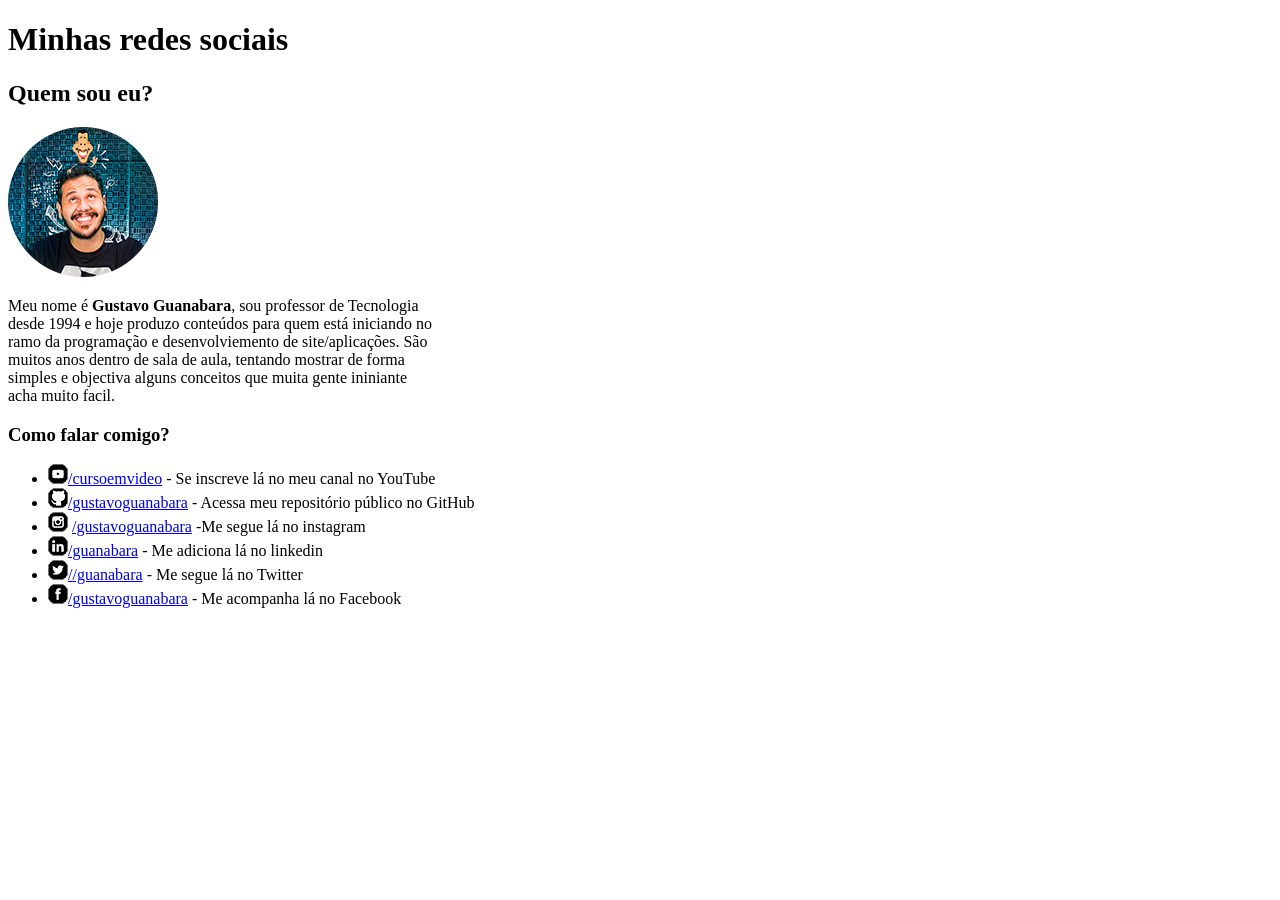
<file: Desafios/desafio 001/index.html>
<!DOCTYPE html>
<html lang="en">
<head>
    <meta charset="UTF-8">
    <meta name="viewport" content="width=device-width, initial-scale=1.0">
    <link rel="shortcut icon" href="Fotos e ícones/foto-perfil-guanabara.png" type="image/x-icon">
    <title>Social</title>
</head>
<body>
    <h1>Minhas redes sociais</h1>
    <h2>Quem sou eu?</h2>
    <img src="Fotos e ícones/foto-perfil-guanabara.png" alt="foto de perfil-guanabara">
    
<p>Meu nome é <b>Gustavo Guanabara</b>, sou professor de Tecnologia <br>
    desde 1994 e hoje produzo conteúdos para quem está iniciando no <br>ramo da programação e desenvolviemento de site/aplicações. São <br>muitos anos dentro de sala de aula, tentando mostrar de forma <br>simples e objectiva alguns conceitos que muita gente ininiante  <br>acha muito facil.
</p>

        <h3>Como falar comigo?</h3>
        <ul type="disc">
            <li><img src="Fotos e ícones/icone-youtube.png" alt="icone youtube"><a href="https://www.youtube.com/@CursoemVideo" target="_blank" rel="external">/cursoemvideo</a> - Se inscreve lá no meu canal no YouTube</li>
            
            <li><img src="Fotos e ícones/icone-github.png" alt="icone-github"><a href="https://github.com/gustavoguanabara" target="_blank" rel="external">/gustavoguanabara</a> - Acessa meu repositório público no GitHub</li>

            <li><img src="Fotos e ícones/icone-instagram.png" alt="icone-instagram"> <a href="https://www.instagram.com/gustavoguanabara/?hl=pt" target="_blank" rel="external">/gustavoguanabara</a> -Me segue lá no instagram</li>

            <li><img src="Fotos e ícones/icone-linkedin.png" alt="icone-linkedin"><a href="https://br.linkedin.com/in/guanabara" target="_blank" rel="external">/guanabara</a> - Me adiciona lá no linkedin</li>

            <li><img src="Fotos e ícones/icone-twitter.png" alt="icone-twitter"><a href="https://twitter.com/guanabara?ref_src=twsrc%5Egoogle%7Ctwcamp%5Eserp%7Ctwgr%5Eauthor" target="_blank" rel="external">//guanabara</a> - Me segue lá no Twitter</li>

            <li><img src="Fotos e ícones/icone-facebook.png" alt="icone-facebook"><a href="https://www.facebook.com/gustavoguanabara/?locale=pt_BR" target="_blank" rel="external">/gustavoguanabara</a> - Me acompanha lá no Facebook</li>
        </ul>
</body>
</html>
</file>
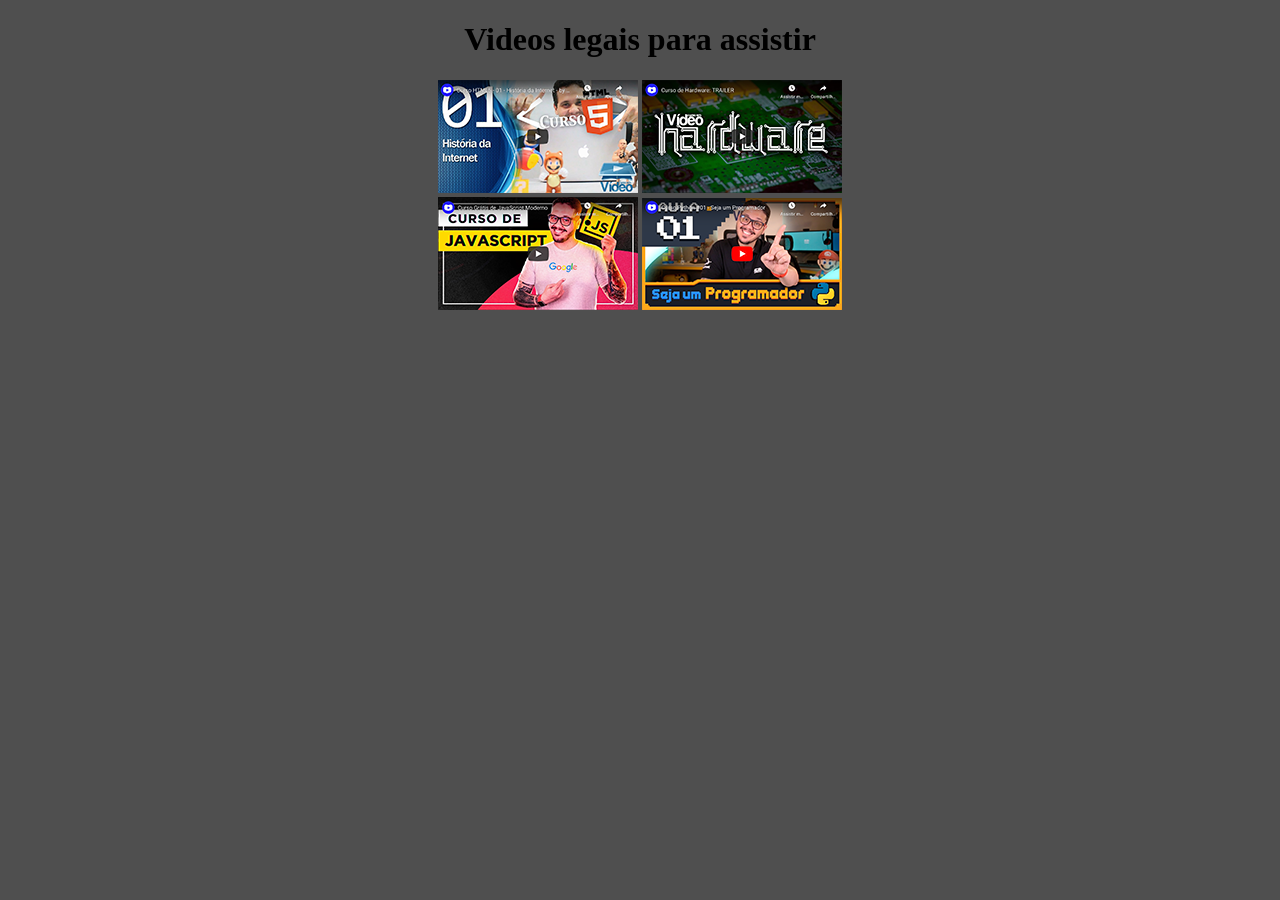
<file: Desafios/desafio 002/index.html>
<!DOCTYPE html>
<html lang="pt-br">
<head>
    <meta charset="UTF-8">
    <meta name="viewport" content="width=device-width, initial-scale=1.0">
    <link rel="stylesheet" href="imagens/thumb-python.png">
    <style>
       body{
        text-align: center;
        background-color: rgba(0, 0, 0, 0.692);
       }
     </style>
    <title>Exercicio 2</title>
</head>
<body>
   <h1>Videos legais para assistir</h1>
  <a href="htmlplay.html" target="_blank" rel="noopener noreferrer"><img src="imagens/thumb-html.png" alt="thumb1"></a>
  <a href="hardware.html" target="_blank" rel="noopener noreferrer"><img src="imagens/thumb-hardware.png" alt="thumb2"></a> <br>
  <a href="js.html" target="_blank" rel="noopener noreferrer"><img src="imagens/thumb-js.png" alt="thumb3"></a>
  <a href="phyton.html" target="_blank" rel="noopener noreferrer"><img src="imagens/thumb-python.png" alt="thumb4"></a>
</html>
</file>
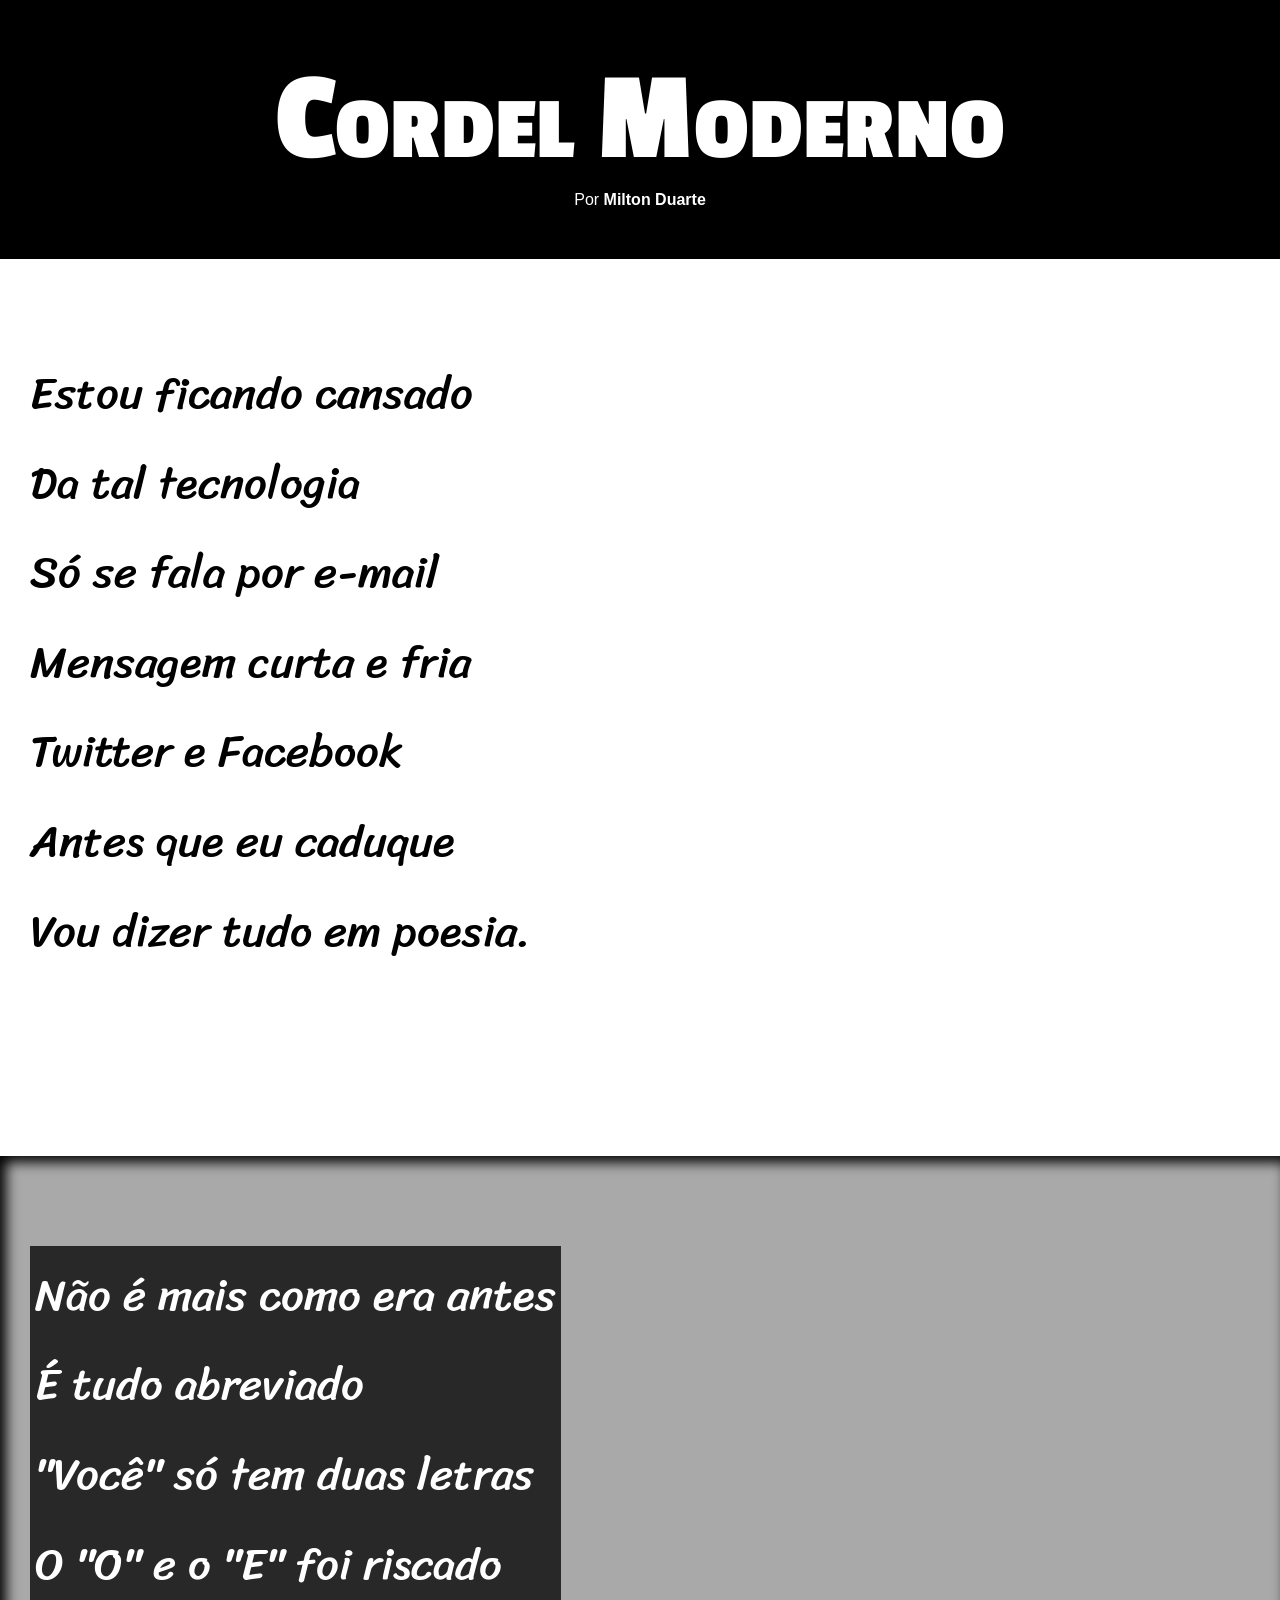
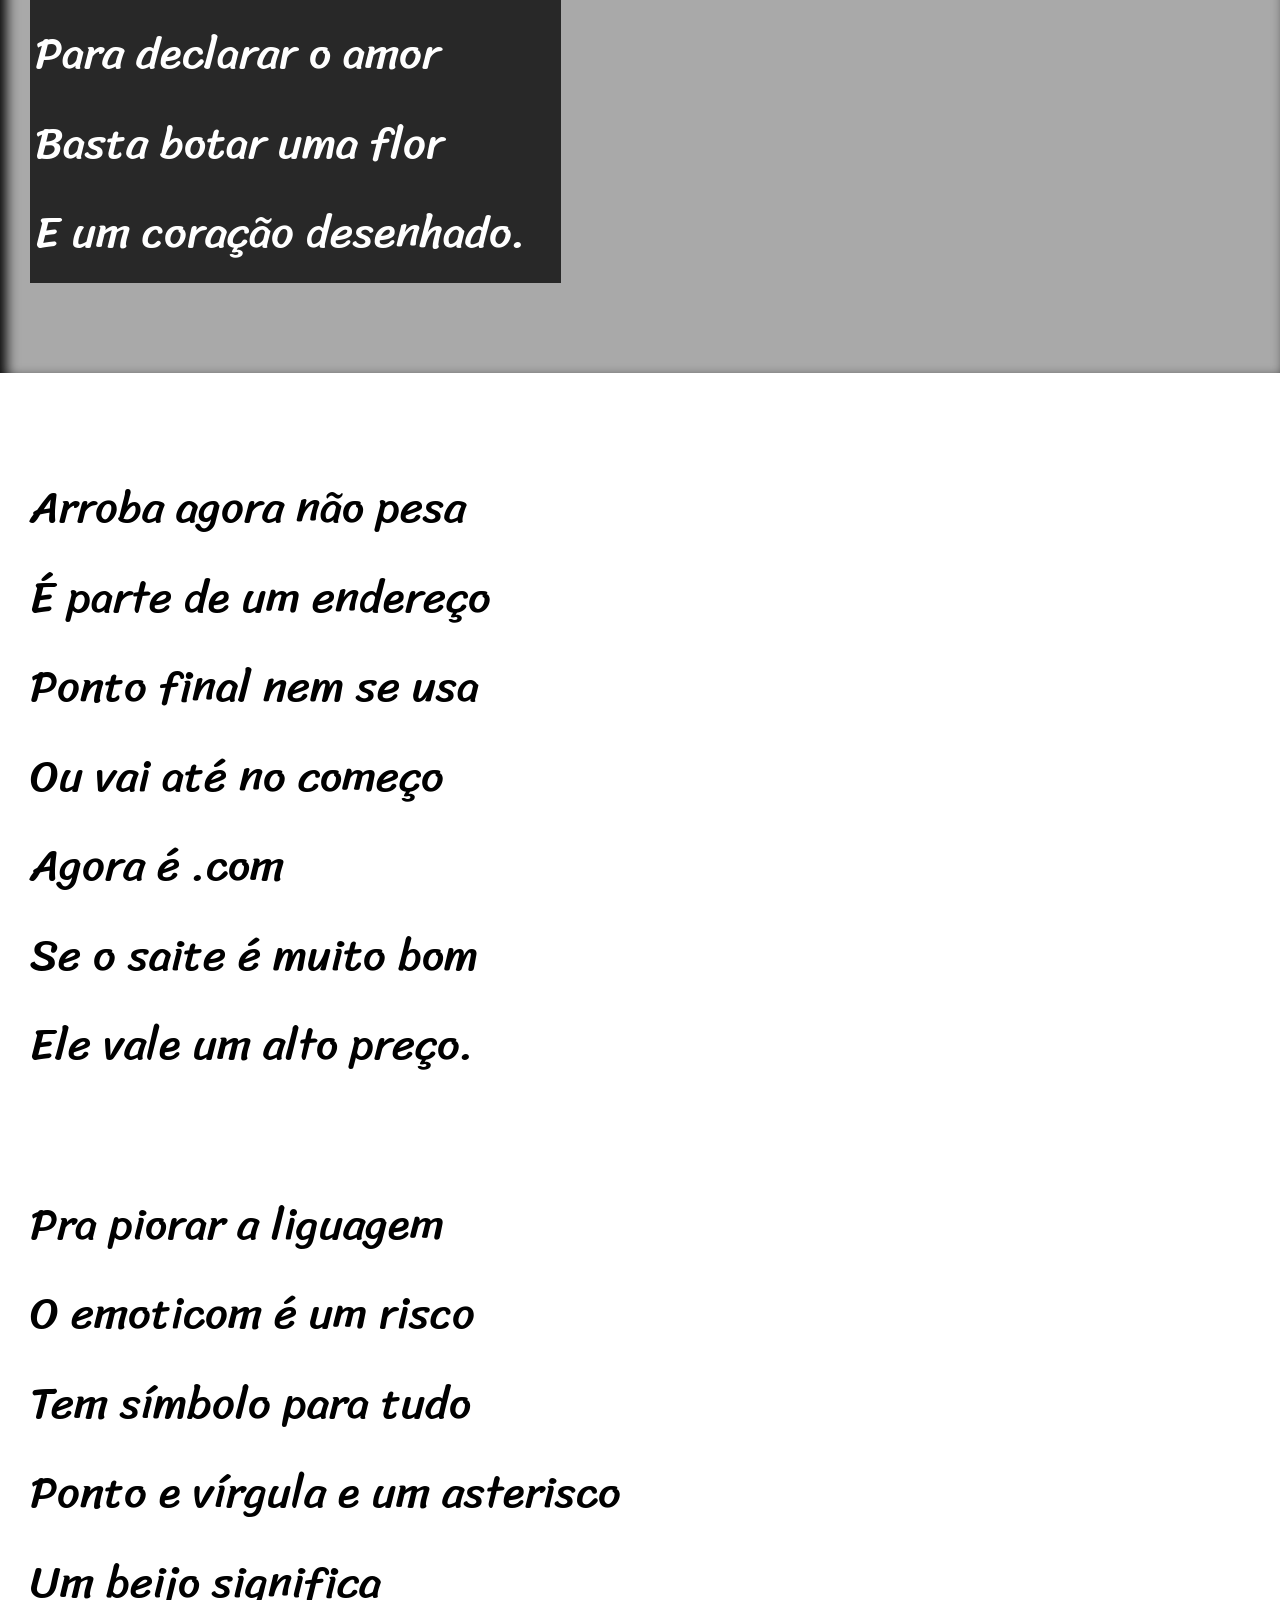
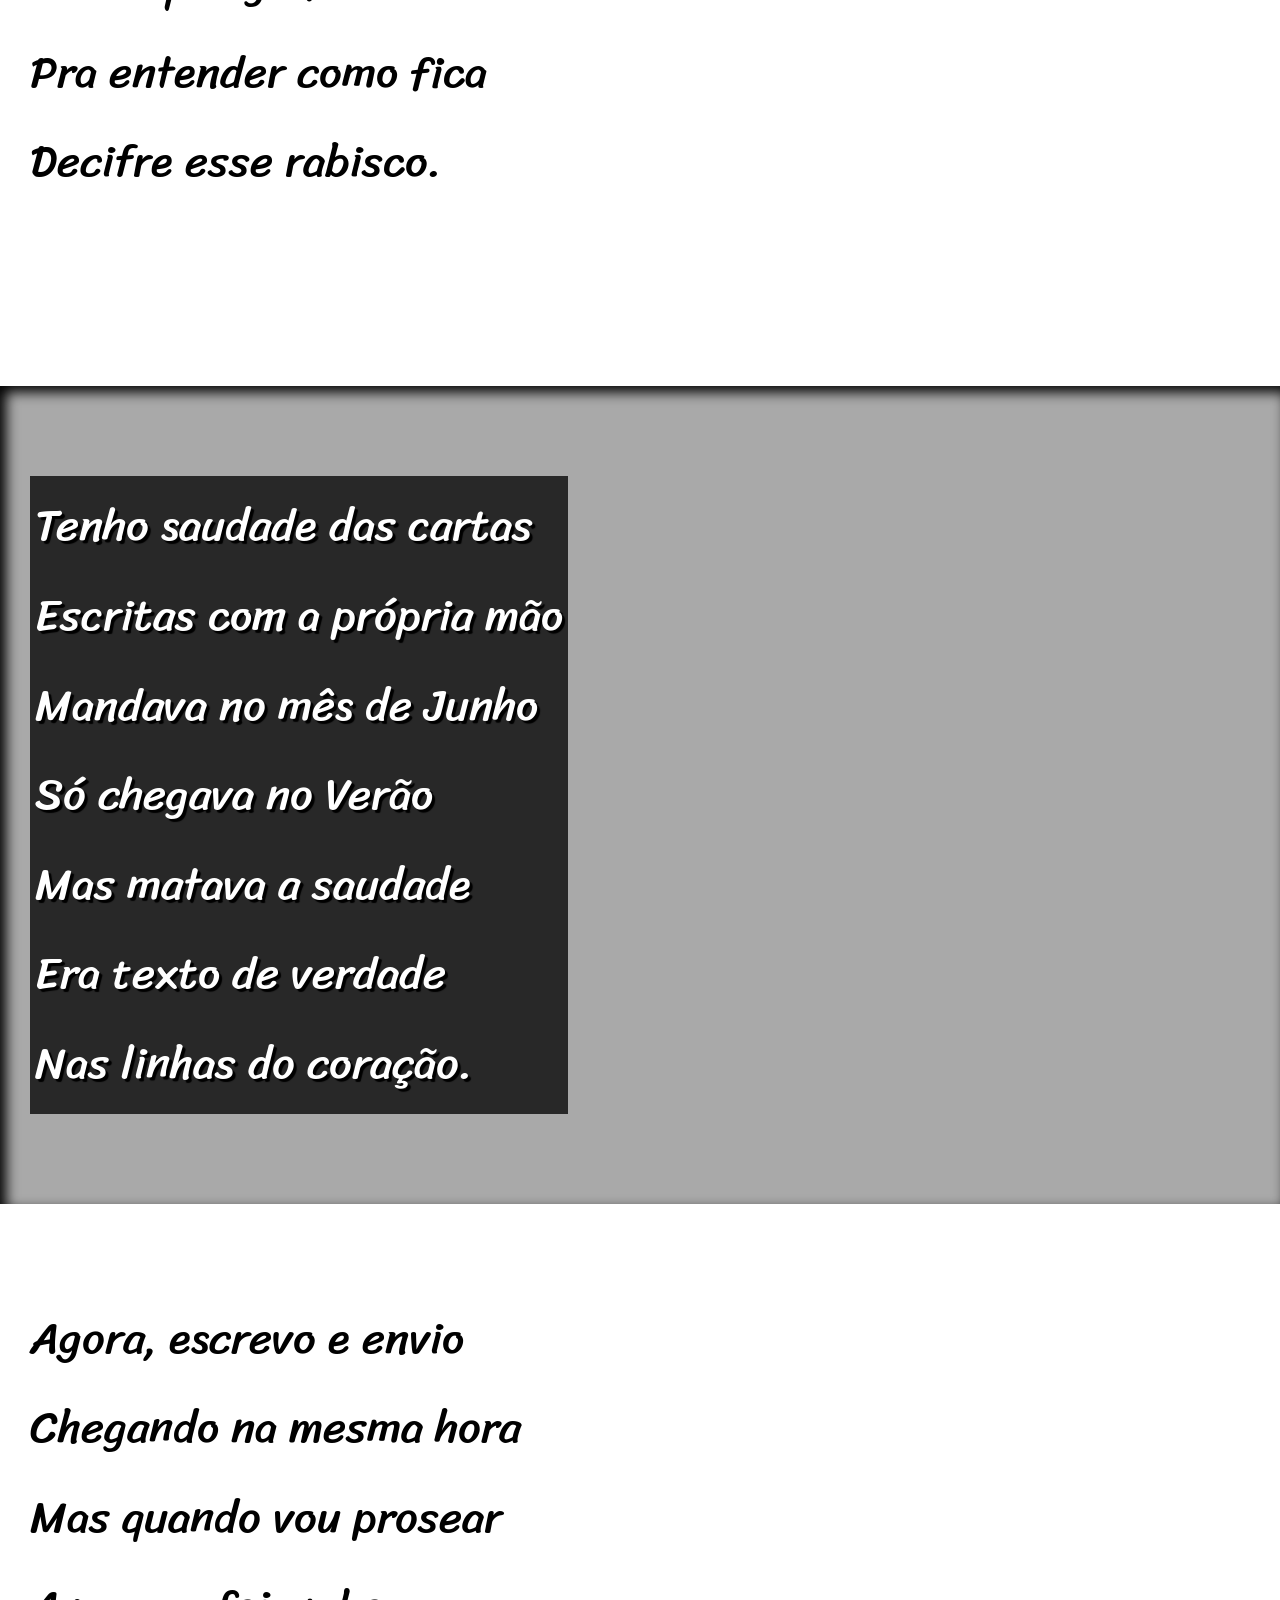
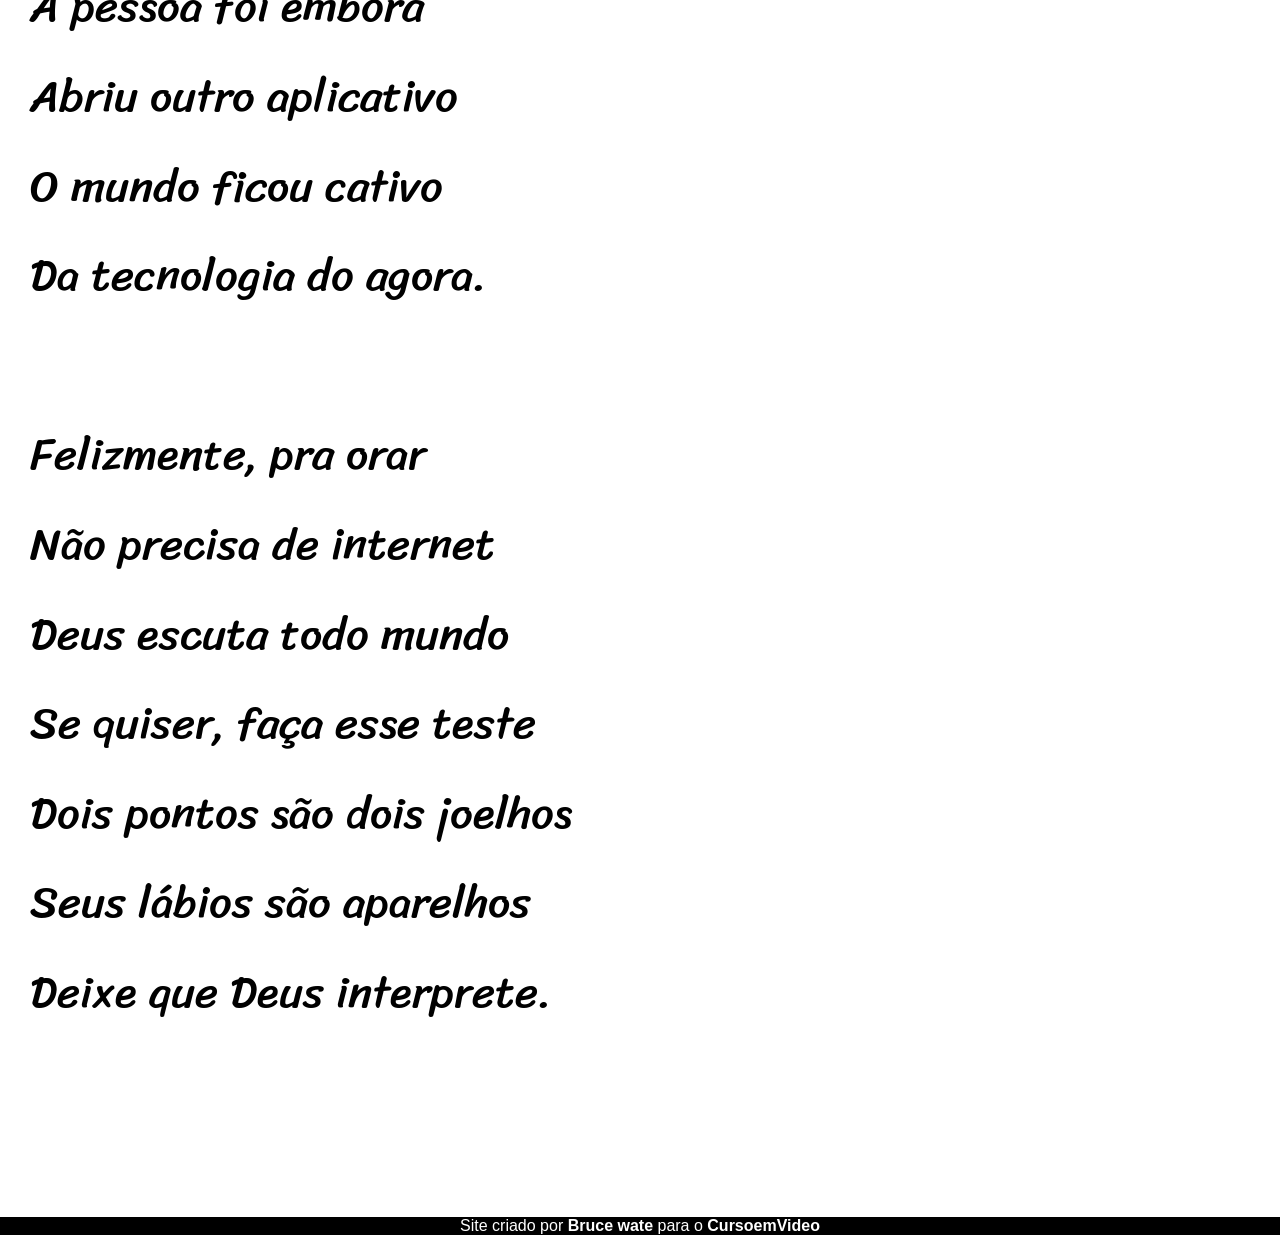
<file: Desafios/desafio 003/index.html>
<!DOCTYPE html>
<html lang="pt-br">
<head>
    <meta charset="UTF-8">
    <meta name="viewport" content="width=device-width, initial-scale=1.0">
    <title>Projecto Cordel</title>
    <link rel="stylesheet" href="style.css">
</head>
<body>
    <header>
        <h1>
            Cordel Moderno
        </h1>
        <p>
            Por <a href=" https://www.recantodasletras.com.br/poesias/3186743" target="_blank">Milton Duarte</a>
        </p>
    </header>

    <section class="normal">
        <p>
            Estou ficando cansado <br>
            Da tal tecnologia <br>
            Só se fala por e-mail <br>
            Mensagem curta e fria <br>
            Twitter e Facebook <br>
            Antes que eu caduque <br>
            Vou dizer tudo em poesia. 
        </p>
    </section>

    <section class="imagem" id="img1">
        <p>
            Não é mais como era antes <br>
            É tudo abreviado <br>
            "Você" só tem duas letras <br>
            O "O" e o "E" foi riscado <br>
            Para declarar o amor <br>
            Basta botar uma flor <br>
            E um coração desenhado. 
        </p>
    </section>


    <section class="normal">
        <p>
            Arroba agora não pesa <br>
            É parte de um endereço <br>
            Ponto final nem se usa <br>
            Ou vai até no começo <br>
            Agora é .com <br>
            Se o saite é muito bom <br>
            Ele vale um alto preço.
        </p>
       <p>
           
           Pra piorar a liguagem <br>
           O emoticom é um risco <br>
           Tem símbolo para tudo <br>
           Ponto e vírgula e um asterisco <br>
           Um beijo significa <br>
           Pra entender como fica <br>
           Decifre esse rabisco. 
       </p>
    </section>

    <section class="imagem" id="img2">
        <p>
            Tenho saudade das cartas <br>
            Escritas com a própria mão <br>
            Mandava no mês de Junho <br>
            Só chegava no Verão <br>
            Mas matava a saudade <br>
            Era texto de verdade <br>
            Nas linhas do coração. 
        </p>
    </section>


    <section class="normal">
        <p>
            Agora, escrevo e envio <br>
            Chegando na mesma hora <br>
            Mas quando vou prosear <br>
            A pessoa foi embora <br>
            Abriu outro aplicativo <br>
            O mundo ficou cativo <br>
            Da tecnologia do agora.
        </p>
        
        <p>
            Felizmente, pra orar <br>
            Não precisa de internet <br>
            Deus escuta todo mundo <br>
            Se quiser, faça esse teste <br>
            Dois pontos são dois joelhos <br>
            Seus lábios são aparelhos <br>
            Deixe que Deus interprete.
        </p>
    </section>

    <footer>
        <p>Site criado por <a href="https://github.com/Bruce-wate" target="_blank">Bruce wate</a> para o <a href="https://www.youtube.com/@CursoemVideo" target="_blank">CursoemVideo</a></p>
    </footer>
</body>
</html>
</file>
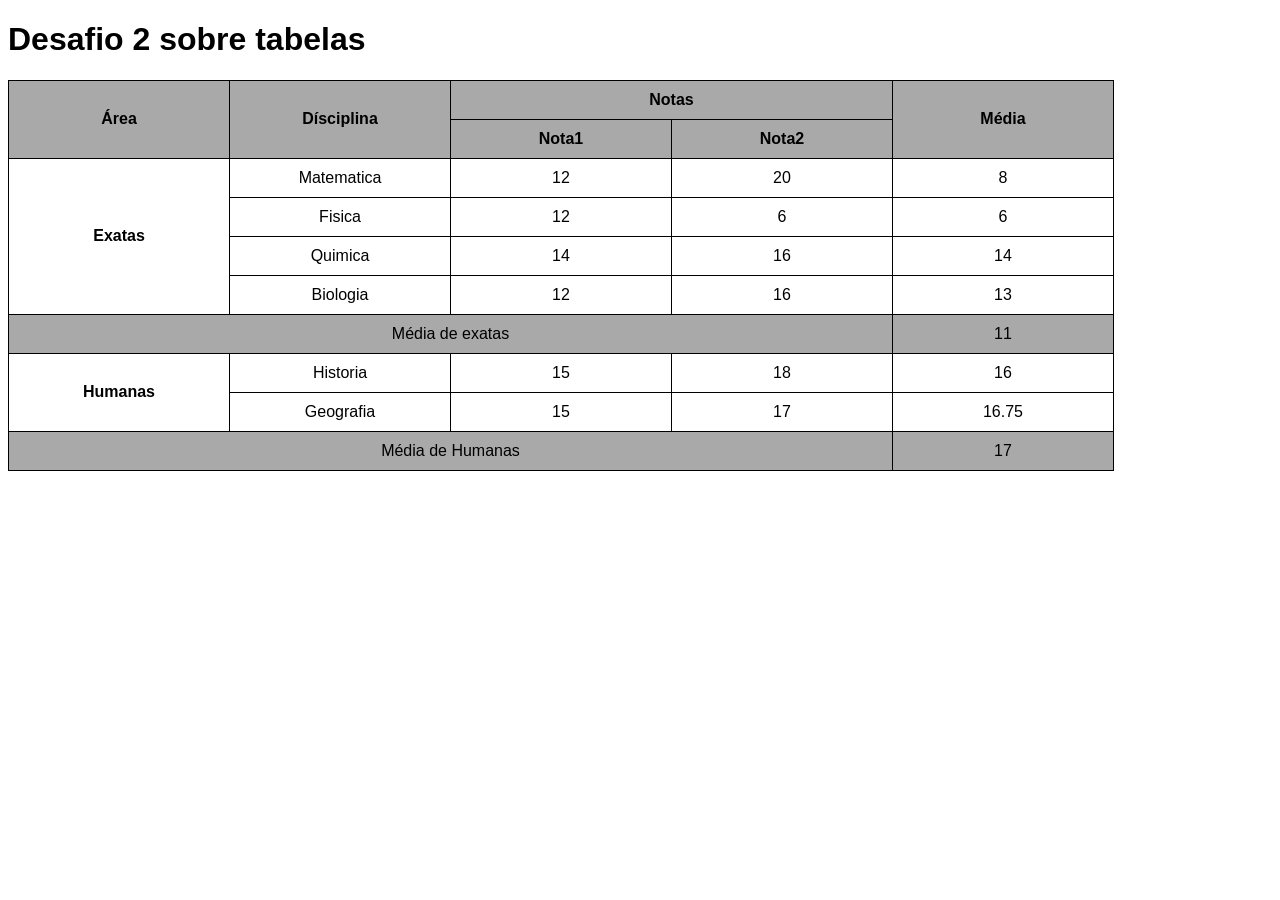
<file: Desafios/desafio 005/index.html>
<!DOCTYPE html>
<html lang="pt-br">
    <head>
        <meta charset="UTF-8" />
        <meta name="viewport" content="width=device-width, initial-scale=1.0" />
        <title>Desafio 4</title>
        <style>
            body {
                font-family: Arial, Helvetica, sans-serif;
            }

            table {
                border-collapse: collapse;
            }

            thead,.media {
                background-color: darkgray;
            }

            td,
            th {
                border: 1px solid black;
                padding: 10px;
                width: 200px;
                text-align: center;
            }
           


        </style>
    </head>
    <body>
        <h1>Desafio 2 sobre tabelas</h1>

        <table>
            <thead>
                <!-- Para fazer com que isso fosse possivel, fizemos com  que 3 das tags ocupassem 2 linhas,enquanto a linha que ia levar as "notas", ocupava 2 colunas -->
                <tr>
                    <th rowspan="2">Área</th>
                    <th rowspan="2">Dísciplina</th>
                    <th colspan="2">Notas</th>
                    <th rowspan="2">Média</th>
                </tr>

                <tr>
                    <th>Nota1</th>
                    <th>Nota2</th> 
                </tr>
            </thead>

            <tbody>
                <tr>
                    <th rowspan="4">Exatas</th>
                    <td>Matematica</td>
                    <td>12</td>
                    <td>20</td>
                    <td>8</td>
                </tr>
                <tr>
                    <td>Fisica</td>
                    <td>12</td>
                    <td>6</td>
                    <td>6</td>
                </tr>
                <tr>
                    <td>Quimica</td>
                    <td>14</td>
                    <td>16</td>
                    <td>14</td>
                </tr>
                <tr>
                    <td>Biologia</td>
                    <td>12</td>
                    <td>16</td>
                    <td>13</td>
                </tr>
                
                <tr>
                    <td class="media" colspan="4">Média de exatas</td>
                    <td class="media">11</td>
                </tr>
                <tr>
                    <th rowspan="2">Humanas</th>
                    <td>Historia</td>
                    <td>15</td>
                    <td>18</td>
                    <td>16</td>
                </tr>
                <tr>
                    <td>Geografia</td>
                    <td>15</td>
                    <td>17</td>
                    <td>16.75</td>
                </tr>

                <tr>
                    <td class="media" colspan="4">Média de Humanas</td>
                    <td class="media">17</td>
                </tr>
            </tbody>
        </table>
    </body>
</html>
</file>
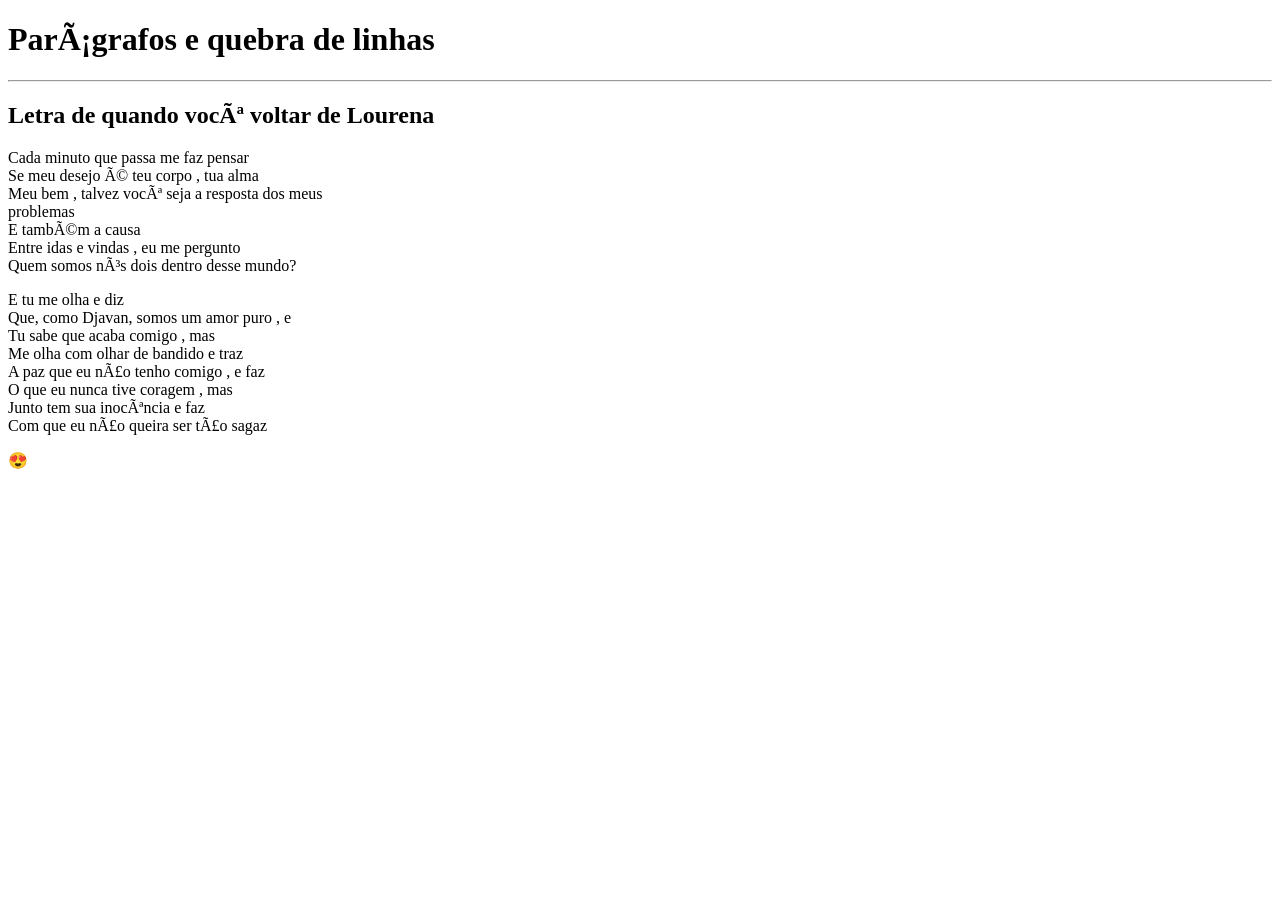
<file: exercicios/ex002/index.html>
<!DOCTYPE html>
<html lang="pt-br"
    <meta charset="UTF-8">
    <meta name="viewport" content="width=device-width, initial-scale=1.0">
    <title> Parágrafos</title>
</head>
<body>
    <h1>Parágrafos e quebra de linhas</h1>
    <hr>
    <h2>Letra de quando você voltar de Lourena</h2>
    <p>
        Cada minuto que passa me faz pensar <br>
        Se meu desejo é teu corpo , tua alma <br>
        Meu bem , talvez você seja a resposta dos meus <br>
        problemas <br>
        E também a causa <br>
        Entre idas e vindas , eu me pergunto <br>
        Quem somos nós dois dentro desse mundo?
            <p>E tu me olha e diz <br>
            Que, como Djavan, somos um amor puro , e <br>
            Tu sabe que acaba comigo , mas <br>
            Me olha com olhar de bandido e traz <br>
            A paz que eu não tenho comigo , e faz <br>
            O que eu nunca tive coragem , mas <br>
            Junto tem sua inocência e faz <br>
            Com que eu não queira ser tão sagaz
            </p> 
                <p>
                   &#x1F60D;
                </p>
    </p>
</body>
</html>
</file>
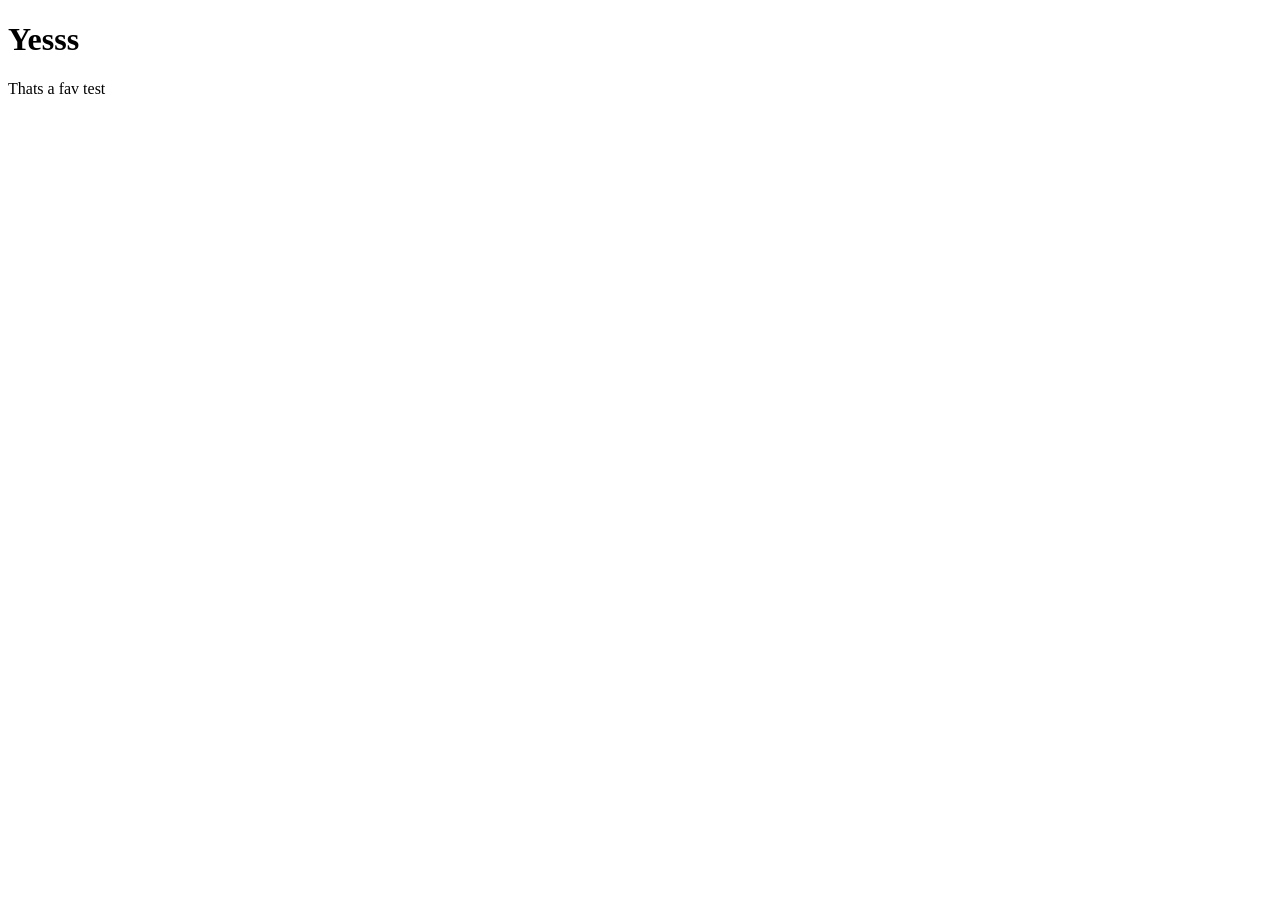
<file: exercicios/ex003/index.html>
<!DOCTYPE html>
<html lang="en">
<head>
    <meta charset="UTF-8">
    <meta name="viewport" content="width=device-width, initial-scale=1.0">
    <link rel="shortcut icon" href="favicon.ico" type="image/x-icon">
    <title>Test fav</title>
</head>
<body>
    <h1> Yesss </h1>
    <p>
        Thats a fav test 
    </p>
</body>
</html>
</file>
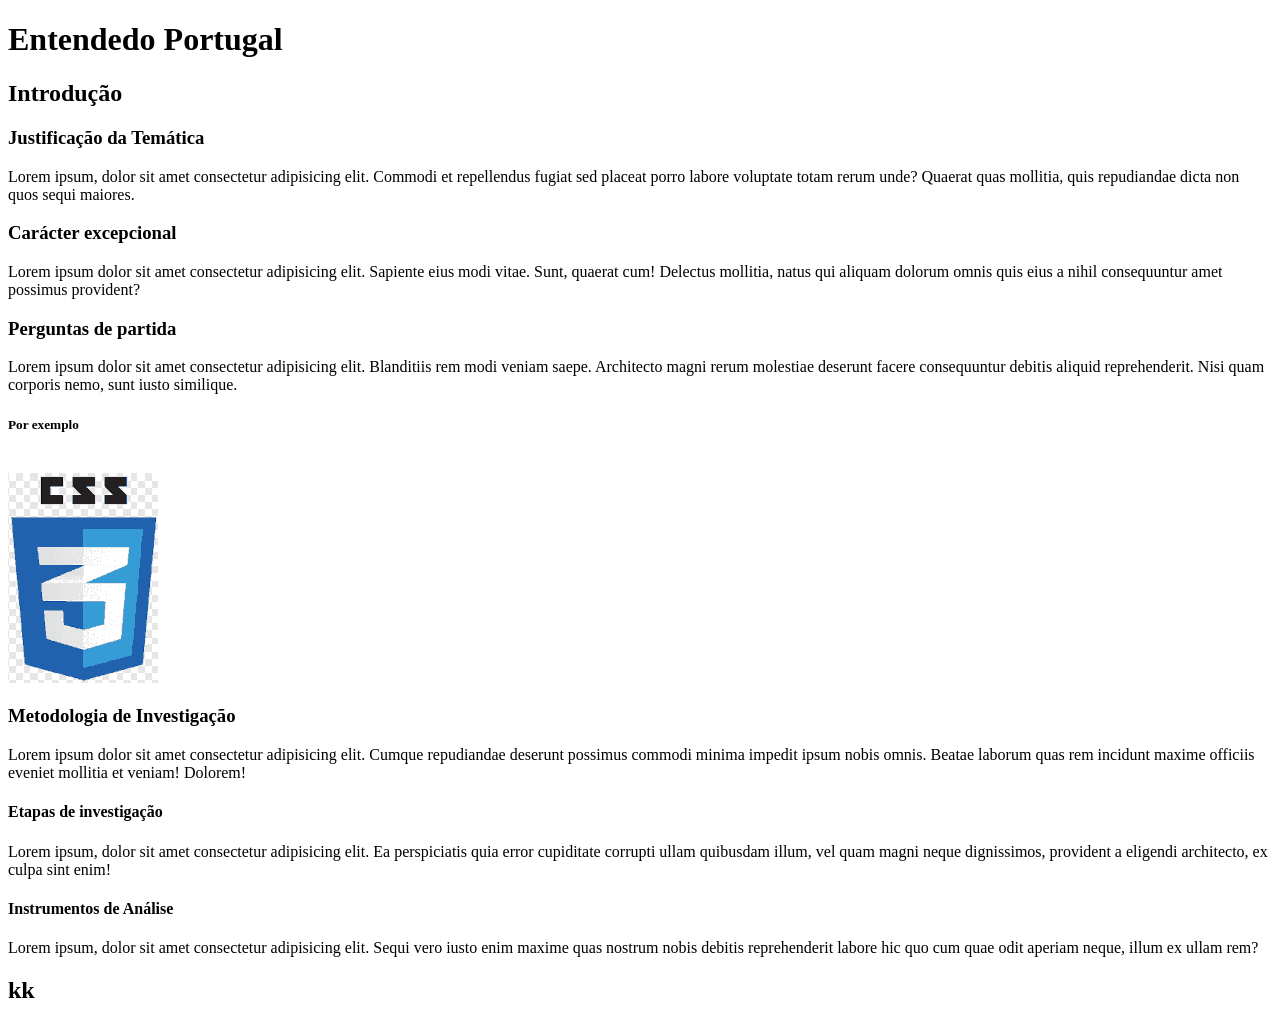
<file: exercicios/ex005/index.html>
<!DOCTYPE html>
<html lang="pt-br">
<head>
    <meta charset="UTF-8">
    <meta name="viewport" content="width=device-width, initial-scale=1.0">
   <link rel="shortcut icon" href="file:///C:/Users/HP/OneDrive/Documents/ESTUDOS!!!/HTML%20-%20CSS/exercicios/003.2/github-p.png" type="image/x-icon">
    <title>Hierarquia de Títulos</title>

</head>
<body>
    <h1>Entendedo Portugal</h1>
    <h2>Introdução</h2>
    <h3>Justificação da Temática</h3>
    <p>Lorem ipsum, dolor sit amet consectetur adipisicing elit. Commodi et repellendus fugiat sed placeat porro labore voluptate totam rerum unde? Quaerat quas mollitia, quis repudiandae dicta non quos sequi maiores.</p>
    <h3>Carácter excepcional</h3>
    <p>Lorem ipsum dolor sit amet consectetur adipisicing elit. Sapiente eius modi vitae. Sunt, quaerat cum! Delectus mollitia, natus qui aliquam dolorum omnis quis eius a nihil consequuntur amet possimus provident?</p>
    <h3>Perguntas de partida</h3>
    <p>Lorem ipsum dolor sit amet consectetur adipisicing elit. Blanditiis rem modi veniam saepe. Architecto magni rerum molestiae deserunt facere consequuntur debitis aliquid reprehenderit. Nisi quam corporis nemo, sunt iusto similique. 
        <h5>Por exemplo</h5> <br> <img src="css logo - med.png" alt="imagem de css"></p>
    <h3>Metodologia de Investigação</h3>
    <p>Lorem ipsum dolor sit amet consectetur adipisicing elit. Cumque repudiandae deserunt possimus commodi minima impedit ipsum nobis omnis. Beatae laborum quas rem incidunt maxime officiis eveniet mollitia et veniam! Dolorem!</p>
    <h4>Etapas de investigação </h4>
    <p>Lorem ipsum, dolor sit amet consectetur adipisicing elit. Ea perspiciatis quia error cupiditate corrupti ullam quibusdam illum, vel quam magni neque dignissimos, provident a eligendi architecto, ex culpa sint enim!</p>
    <h4>Instrumentos de Análise</h4>
    <p>Lorem ipsum, dolor sit amet consectetur adipisicing elit. Sequi vero iusto enim maxime quas nostrum nobis debitis reprehenderit labore hic quo cum quae odit aperiam neque, illum ex ullam rem?</p>
    <h2>kk</h2>
</body>
</html>
</file>
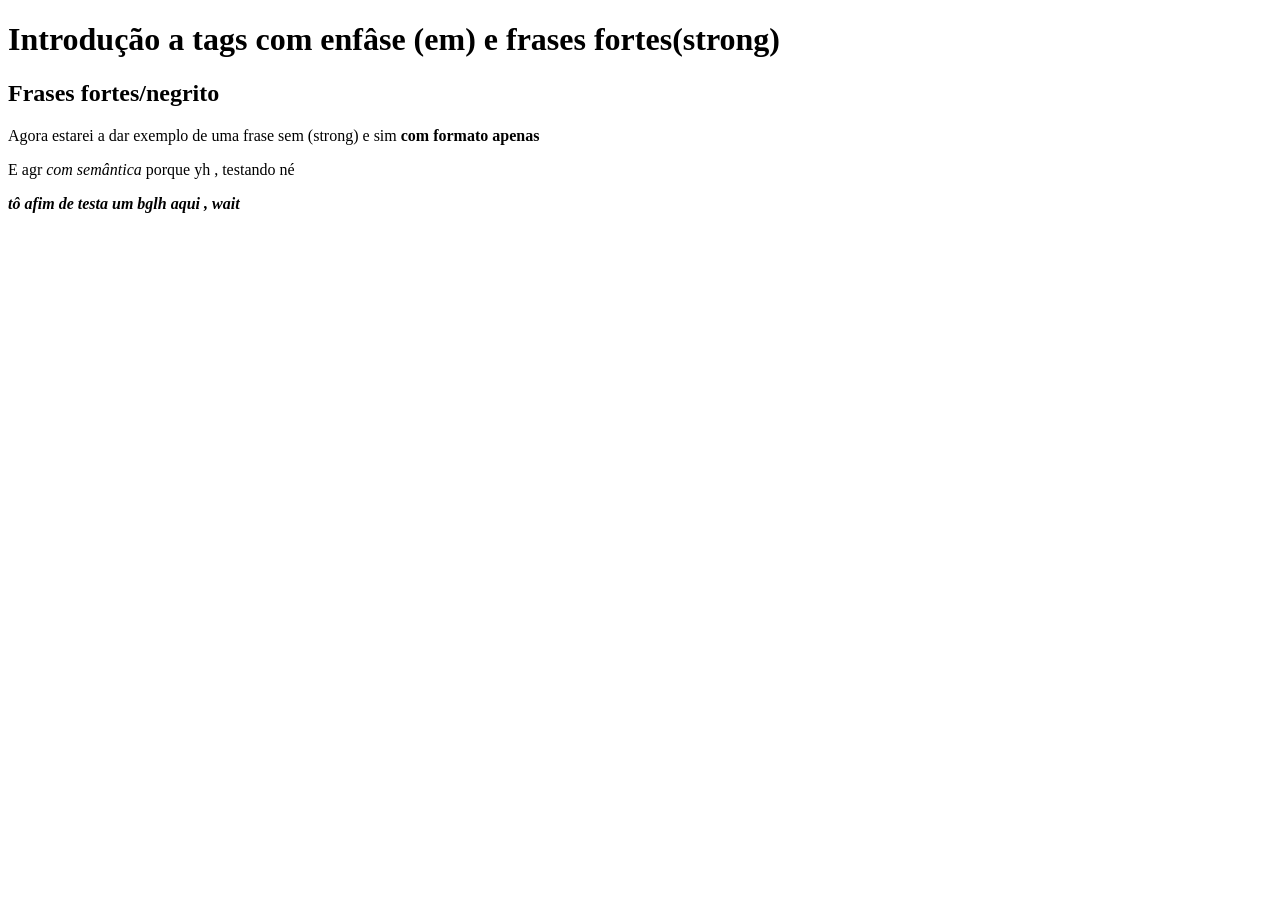
<file: exercicios/ex006/index.html>
<!DOCTYPE html>
<html lang="pt-br">
<head>
    <meta charset="UTF-8">
    <meta name="viewport" content="width=device-width, initial-scale=1.0">
    <title>Negrito e ítalico</title>
</head>
<body>
    <h1>Introdução a tags com enfâse (em) e frases fortes(strong) </h1>
    <h2>Frases fortes/negrito </h2>
    <p>Agora estarei a dar exemplo de uma frase sem (strong) e sim <b>com formato apenas</b></p>
    <p>E agr <em>com semântica </em>porque yh , testando né</p>
    <p><b><i>tô afim de testa um bglh aqui , wait</i></b> </p>
</body>
</html>
</file>
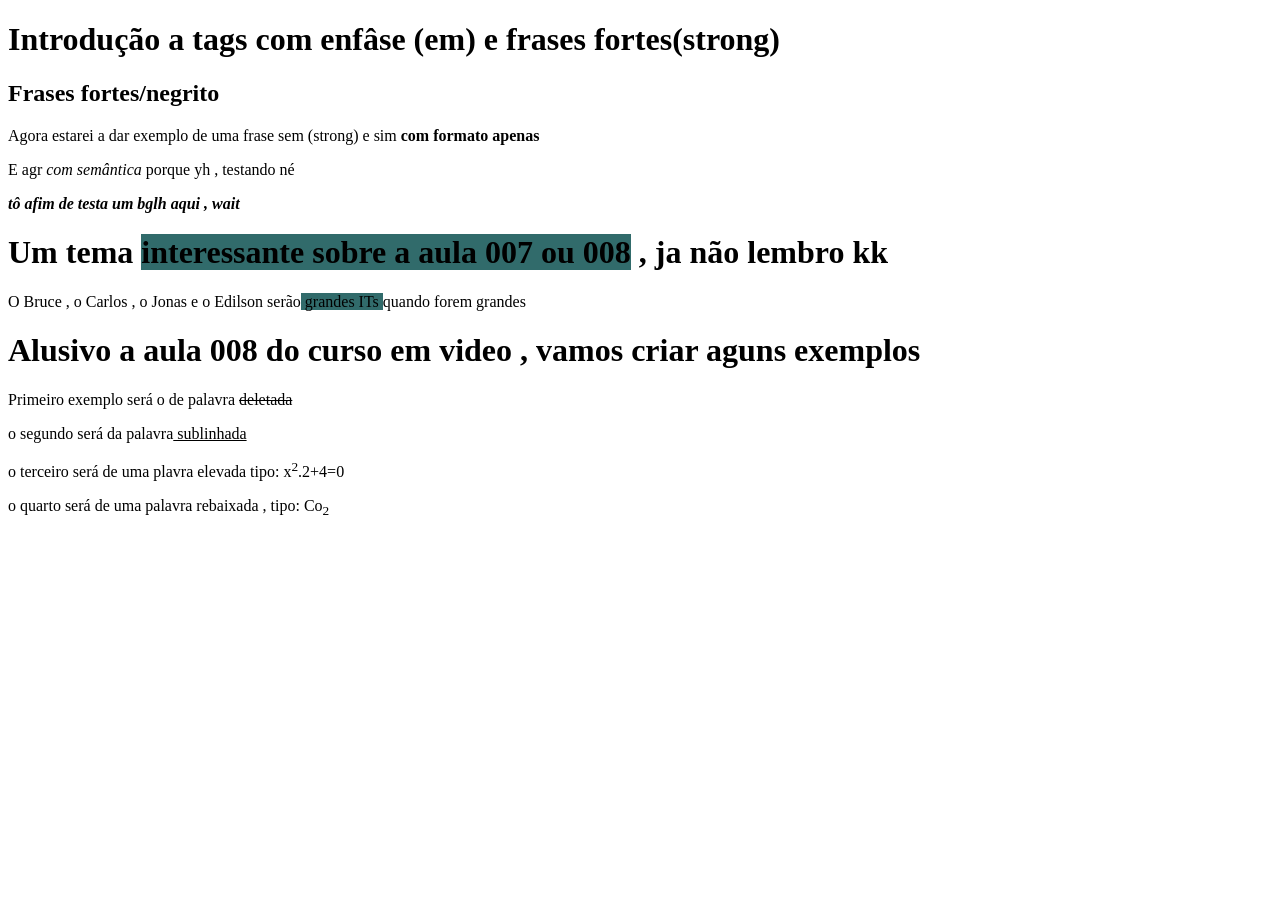
<file: exercicios/ex007/index.html>
<!DOCTYPE html>
<html lang="pt-br">
<head>
    <meta charset="UTF-8">
    <meta name="viewport" content="width=device-width, initial-scale=1.0">
    <style>
        mark{ background-color: rgb(49, 107, 107);

        }
    </style>
    <title>Negrito e ítalico</title>
</head>
<body>
    <h1>Introdução a tags com enfâse (em) e frases fortes(strong) </h1>
        <h2>Frases fortes/negrito </h2>
            <p>Agora estarei a dar exemplo de uma frase sem (strong) e sim <b>com formato apenas</b></p>
            <p>E agr <em>com semântica </em>porque yh , testando né</p>
            <p><b><i>tô afim de testa um bglh aqui , wait</i></b> </p>
    <h1>Um tema <mark>interessante sobre a aula 007 ou 008</mark> , ja não lembro kk</h1>
             <p>O Bruce , o Carlos , o Jonas e o Edilson  serão<mark> grandes ITs </mark>quando forem grandes</p>
    <h1>Alusivo a aula 008 do curso em video , vamos criar aguns exemplos</h1>            
            <p>Primeiro exemplo será o de palavra <del>deletada</del></p>  
            <p>o segundo será da palavra<u> sublinhada</u> </p>  
            <p>o terceiro será de uma plavra elevada tipo: x<sup>2</sup>.2+4=0 </p>
            <p>o quarto será de uma palavra rebaixada , tipo: Co<sub>2</sub></p>     

</body>
</html>
</file>
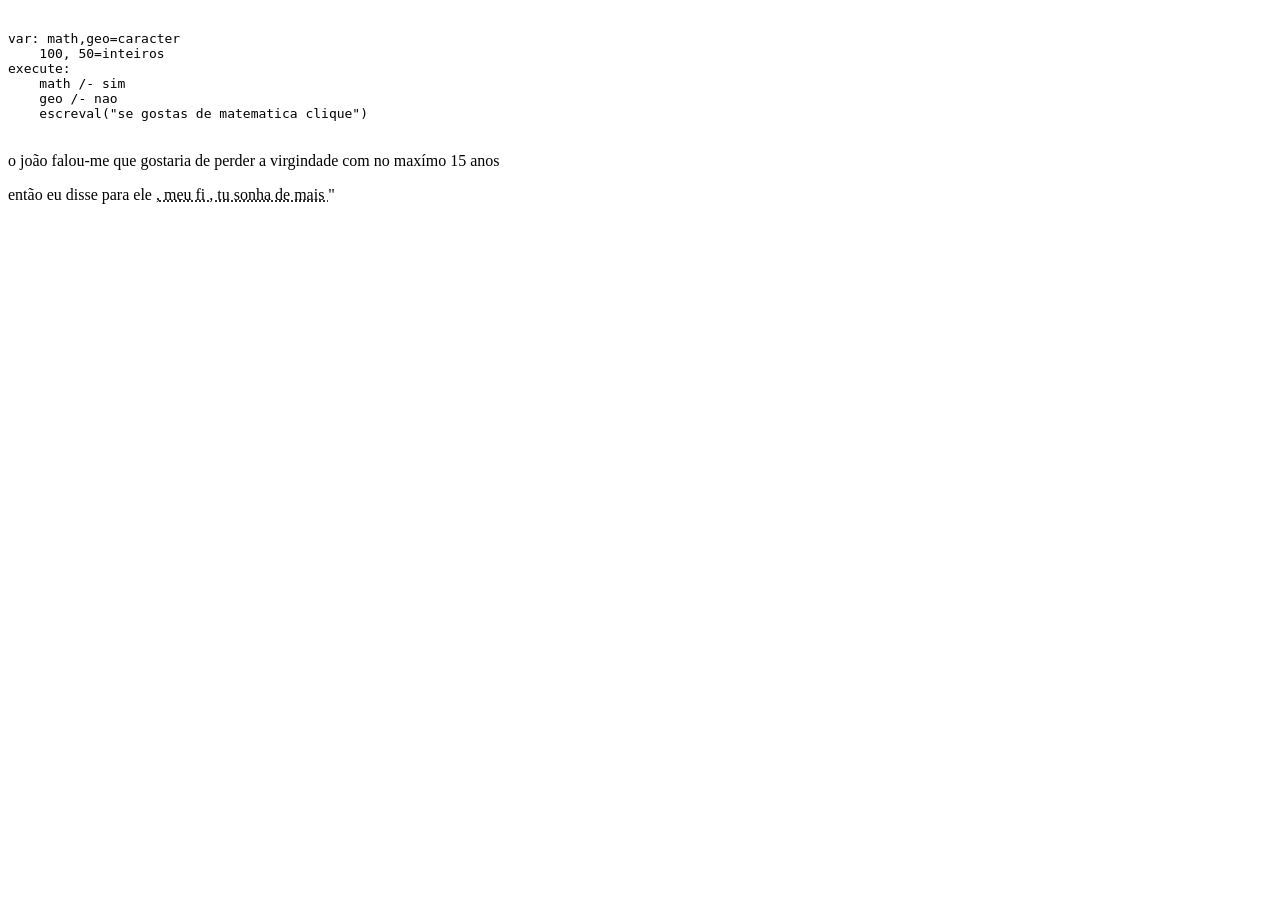
<file: exercicios/ex008/index.html>
<!DOCTYPE html>
<html lang="pt-br">
<head>
    <meta charset="UTF-8">
    <meta name="viewport" content="width=device-width, initial-scale=1.0">
    <title>EPHA</title>
</head>
<body>
<p>
<pre>
<code>
var: math,geo=caracter
    100, 50=inteiros
execute:
    math /- sim
    geo /- nao
    escreval("se gostas de matematica clique")
</code>
</pre>
</p>

    <p>o joão falou-me que gostaria de perder a virgindade com no maxímo 15 anos  </p> 
    <p>então eu disse para ele ,<abbr title="palavras de alguém que só perdeu a virgindade com 25 anos e num puteiro"> meu fi , tu sonha de mais </abbr>" </p>

</body>
</html>
</file>
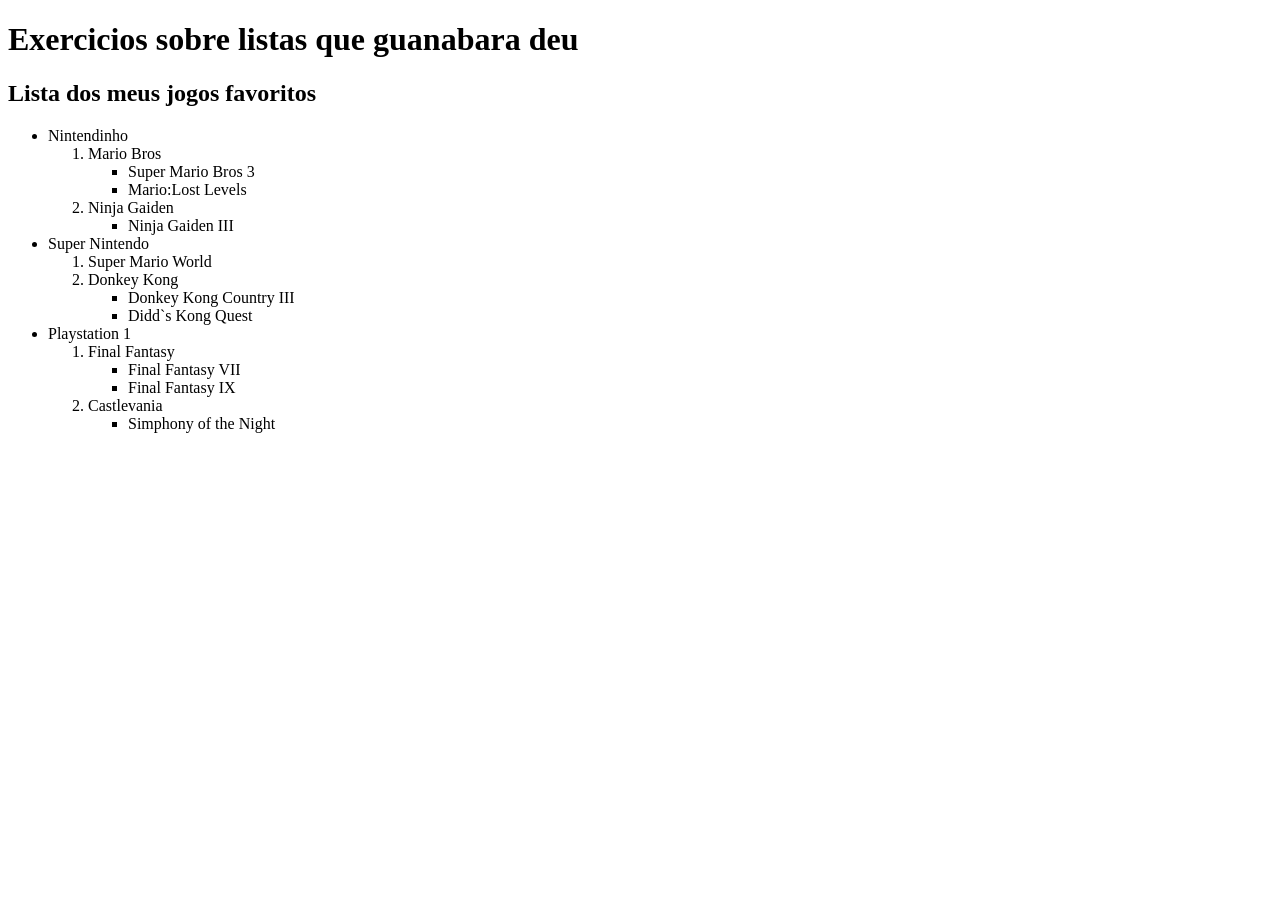
<file: exercicios/ex009/index.html>
<!DOCTYPE html>
<html lang="pt-br">
<head>
    <meta charset="UTF-8">
    <meta name="viewport" content="width=device-width, initial-scale=1.0">
    <title>Listas</title>
</head>
<body>
    <h1>Exercicios sobre listas que guanabara deu</h1>
    <h2>Lista dos meus jogos favoritos</h2>
    <ul>
        <li>Nintendinho</li>
        <ol type="1">
            <li>Mario Bros</li>
            <ul type="squadro">
                <li>Super Mario Bros 3 </li>
                <li>Mario:Lost Levels</li>
            </ul>
            <li>Ninja Gaiden </li>
            <ul type="squadro">
                <li>Ninja Gaiden III </li>
            </ul>
        </ol>
        <li>Super Nintendo</li>
        <ol type="1">
            <li>Super Mario World</li> 
            <li>Donkey Kong</li>
            <ul type="squadro">
               <li> Donkey Kong Country III</li> 
                <li>Didd`s Kong Quest</li>
            </ul>
        </ol>
        <li>Playstation 1</li>
        <ol type="1">
            <li>Final Fantasy</li>
            <ul type="squadro">
                <li>Final Fantasy VII </li>
                <li>Final Fantasy IX</li>
            </ul>
            <li>Castlevania </li>
            <ul type="squadro">
                <li>Simphony of the Night</li>
            </ul>
        </ol>
    </ul>
    </body>
</html>
</file>
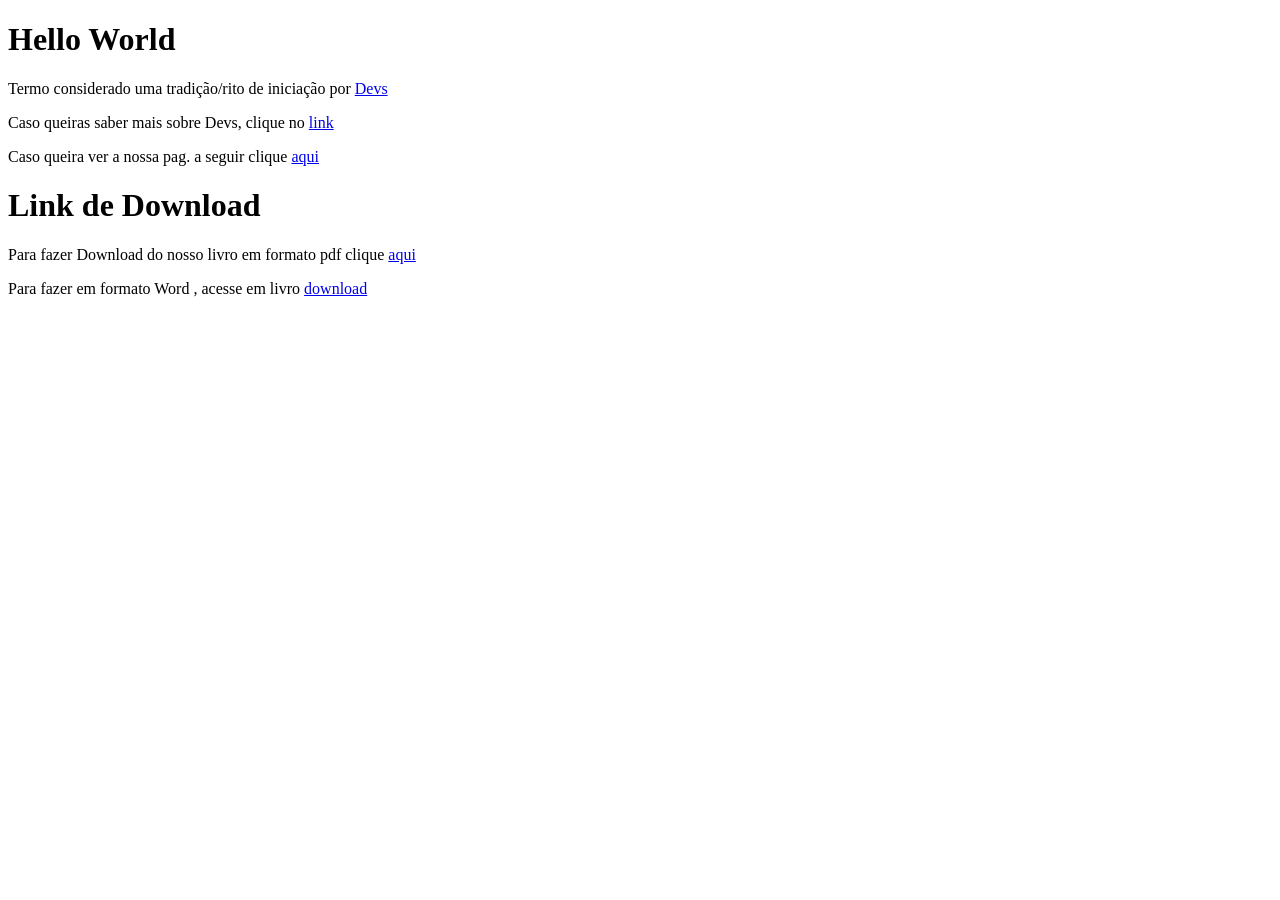
<file: exercicios/ex010/index.html>
<!DOCTYPE html>
<html lang="pt-br">
<head>
    <meta charset="UTF-8">
    <meta name="viewport" content="width=device-width, initial-scale=1.0">
    <title>Links e Ancôras</title>
</head>
<body>
    <h1>Hello World</h1>
    <p>Termo considerado uma tradição/rito de iniciação por <a href="https://www.tecmundo.com.br/mercado/247932-dev-o-que-preciso-tornar-um-profissional.htm" target="_blank" rel="external">Devs</a></p>
    <p>Caso queiras saber mais sobre Devs, clique no <a href="https://youtu.be/h0HVMDNhAeo?si=9S_-hoHUWTbusF01" target="_blank" rel="external">link </a></p>
    <p>Caso queira ver a nossa pag. a seguir clique <a href="index2.html" rel="next">aqui</a></p>

    <h1>Link de Download</h1>
    <p>Para fazer Download do nosso livro em formato pdf clique <a href="livros/09 - Listas HTML.pdf" download="livros/09 - listas html.pdf" type="	application/PDX">aqui</a></p>

    <p>Para fazer em formato Word , acesse em livro <a href="livros/2ª FORMATIVA - PPF 2022 (1).docx" download="livros/2ª FORMATIVA - PPF 2022 (1).docx" type="application/msword">download</a></p>
</body>
</html>
</file>
<file: Desafios/desafio 003/style.css>
@charset "UTF-8";

@import url("https://fonts.googleapis.com/css2?family=Passion+One:wght@400;700;900&display=swap");

@import url("https://fonts.googleapis.com/css2?family=Passion+One:wght@400;700;900&family=Sriracha&display=swap");

:root {
    --font1: Verdana, Geneva, Tahoma, sans-serif;
    --font2: "Passion One", sans-serif;
    --font3: "Sriracha", cursive;
}

* {
    margin: 0px;
    padding: 0px;
}

html body {
    min-height: 100vh;
    background-color: darkgray;
    font-family: var(--font1);
}

header {
    background-color: black;
    color: white;
    text-align: center;
}

header h1 {
    padding-top: 50px;
    font-variant: small-caps;
    font-family: var(--font2);
    font-size: 10vw;
}

header p {
    padding-bottom: 50px;
}

a {
    color: white;
    text-decoration: none;
    font-weight: bolder;
}

a:hover {
    text-decoration: underline;
}

section {
    padding-top: 10vh;
    padding-bottom: 10vh;
    padding-left: 30px;
    line-height: 2em;
    font-family: var(--font3);
    font-size: 3.5vw;
}

section p {
    padding-bottom: 2em;
}

section.imagem p {
    color: white;
    background-color: rgba(0, 0, 0, 0.76);
    display: inline-block;
    padding: 5px;
}

section.normal {
    background-color: white;
    color: black;
}

section.imagem {
    background-color: rgba(32, 31, 31, 0.658);
    color: white;
    box-shadow: inset 6px 6px 13px 0px black;
    background-attachment: fixed;
}

section#img1 {
    background-image: url("imagens/background001.jpg");
    background-position: right center;
    background-size: cover;
}

section#img2 {
    background-image: url("imagens/background002.jpg");
    background-position: right center;
    background-size: cover;
    text-shadow: 3px 3px 1px black;
}

footer {
    background-color: black;
    color: white;
    text-align: center;
    font-family: Arial, Helvetica, sans-serif;
}
</file>
